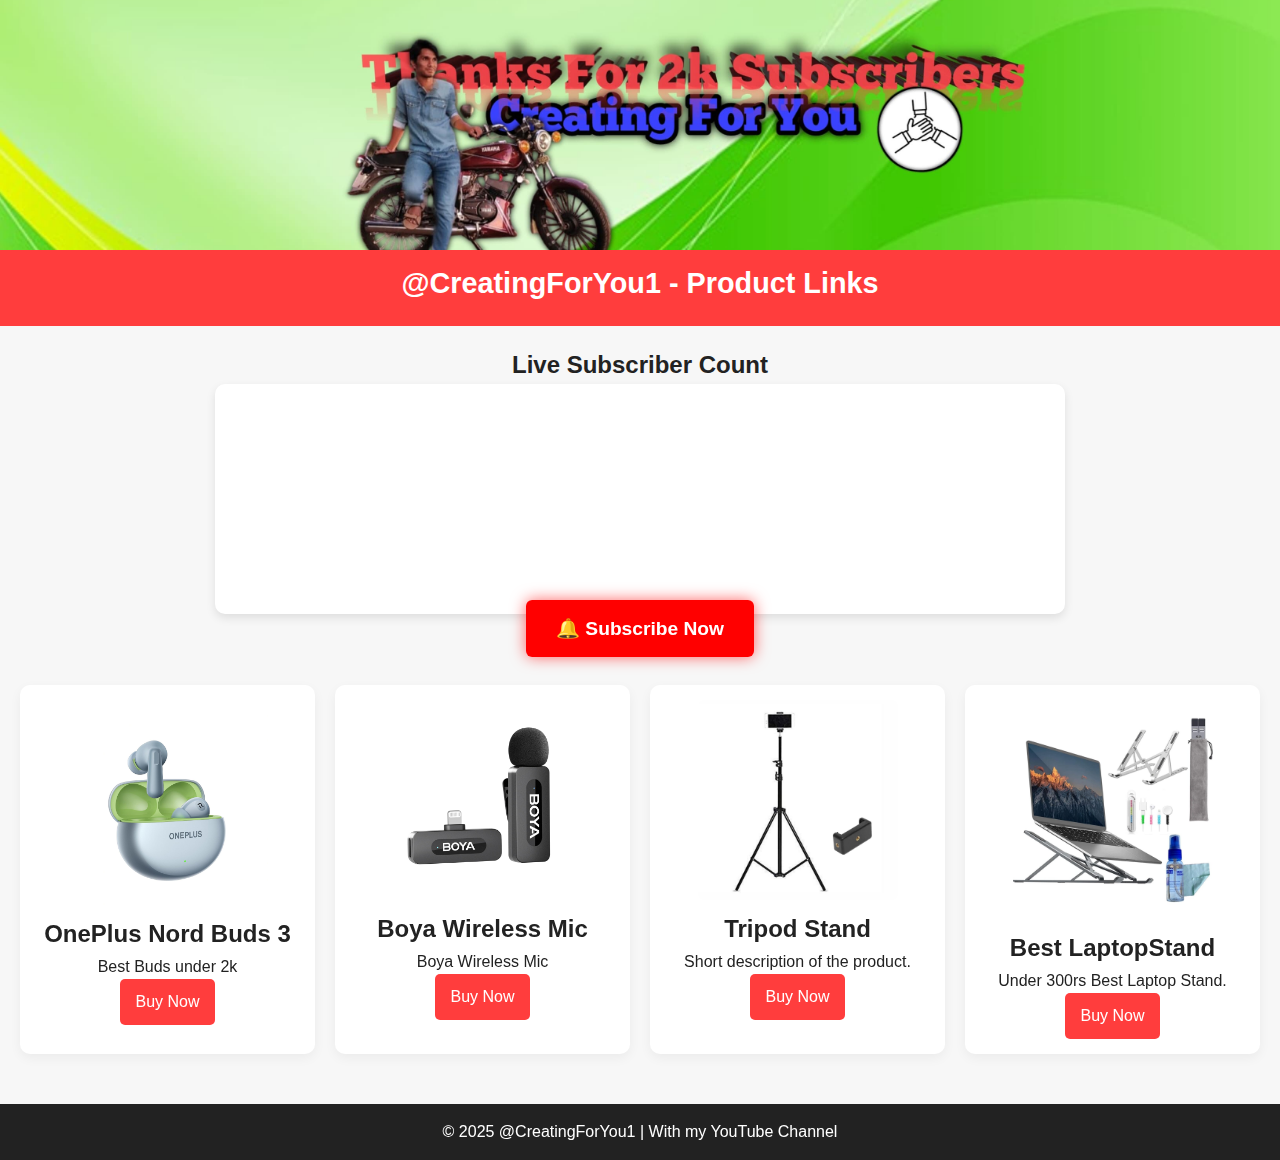
<file: index.html>
<!DOCTYPE html>
<html lang="en">
<head>
    <meta charset="UTF-8" />
    <meta name="viewport" content="width=device-width, initial-scale=1.0" />
    <title>@CreatingForYou1 - Product Links</title>
    <link rel="stylesheet" href="style.css" />
    <meta name="title" content="Creating For You - Best Product Links and Recommendations">
<meta name="description" content="Find the best tech gadgets, accessories, and tools recommended by Creating For You.">
<meta name="keywords" content="tech reviews, product links, gadgets, Creating For You">
<meta name="robots" content="index, follow">
</head>
<body>

    <!-- ===== CHANNEL BANNER ===== -->
    <header>
        <div class="banner">
            <img src="channel-poster.jpg" alt="@CreatingForYou1 Banner" class="banner-img" />
            <h1>@CreatingForYou1 - Product Links</h1>
        </div>
    </header>

    <!-- ===== LIVE SUBSCRIBER COUNT WITH BUTTON ===== -->
    <section class="sub-count-container">
        <h2>Live Subscriber Count</h2>
        <div class="sub-count-box">
            <iframe 
                src="https://livecounts.io/embed/youtube-live-subscriber-counter/UC7jyEn3Q4GZvvrqEWQVFiSg"
                class="sub-count-iframe">
            </iframe>
        </div>
        <a href="https://www.youtube.com/@creatingforyou1?sub_confirmation=1" target="_blank" class="subscribe-btn">
            🔔 Subscribe Now
        </a>
    </section>

    <!-- ===== PRODUCT SECTION ===== -->
    <main>
        <section class="products">
            <div class="product">
                <img src="product1.jpg" alt="Product 1" class="product-img" />
                <h2>OnePlus Nord Buds 3</h2>
                <p>Best Buds under 2k</p>
                <a href="https://amzn.to/4ozpCU2" target="_blank" class="btn">Buy Now</a>
            </div>

            <div class="product">
                <img src="product2.jpg" alt="Product 2" class="product-img" />
                <h2>Boya Wireless Mic</h2>
                <p>Boya Wireless Mic</p>
                <a href="https://amzn.to/4mnNasT" target="_blank" class="btn">Buy Now</a>
            </div>

            <div class="product">
                <img src="product3.jpg" alt="Product 3" class="product-img" />
                <h2>Tripod Stand</h2>
                <p>Short description of the product.</p>
                <a href="https://amzn.to/44V1Vwg" target="_blank" class="btn">Buy Now</a>
            </div>

            <div class="product">
                <img src="product4.jpg" alt="Product 4" class="product-img" />
                <h2>Best LaptopStand</h2>
                <p>Under 300rs Best Laptop Stand.</p>
                <a href="https://amzn.to/4lpOUkv" target="_blank" class="btn">Buy Now</a>
            </div>
            
        </section>
    </main>

    <!-- ===== FOOTER ===== -->
    <footer>
        <p>© 2025 @CreatingForYou1 | With my YouTube Channel</p>
    </footer>

</body>
</html>
</file>
<file: style.css>
/* Reset */
* {
  margin: 0;
  padding: 0;
  box-sizing: border-box;
}

/* Body */
body {
  font-family: 'Segoe UI', sans-serif;
  background: #f7f7f7;
  color: #222;
  line-height: 1.6;
}

/* ===== Banner Animation ===== */
header {
  text-align: center;
  background-color: #ff3d3d;
  padding-bottom: 10px;
}

.banner-img {
  width: 100%;
  max-height: 250px;
  object-fit: cover;
  display: block;
  animation: fadeInSlide 1.5s ease-in-out;
}

@keyframes fadeInSlide {
  from { opacity: 0; transform: translateY(-30px); }
  to { opacity: 1; transform: translateY(0); }
}

.banner h1 {
  color: white;
  font-size: 1.8rem;
  padding: 10px;
  animation: fadeInSlide 1.8s ease-in-out;
}

/* ===== Live Subscriber Section ===== */
.sub-count-container {
  width: 100%;
  text-align: center;
  margin: 20px auto;
}

.sub-count-box {
  display: flex;
  align-items: center;
  justify-content: center;
  gap: 25px;
  background: white;
  padding: 15px;
  border-radius: 10px;
  box-shadow: 0 4px 10px rgba(0, 0, 0, 0.1);
  max-width: 850px;
  margin: 0 auto;
}

.sub-count-iframe {
  width: 500px;
  height: 200px;
  border: none;
  border-radius: 8px;
}

/* ===== Subscribe Button Animation ===== */
.subscribe-side {
  display: flex;
  align-items: center;
}

.subscribe-btn {
  padding: 18px 30px;
  background-color: #ff0000;
  color: white;
  text-decoration: none;
  font-weight: bold;
  border-radius: 6px;
  font-size: 1.2rem;
  box-shadow: 0 0 15px rgba(255, 0, 0, 0.6);
  animation: glowing 1.5s infinite;
  transition: transform 0.3s ease;
}

.subscribe-btn:hover {
  background-color: #cc0000;
  transform: scale(1.1);
}

@keyframes glowing {
  0% { box-shadow: 0 0 5px #ff0000; }
  50% { box-shadow: 0 0 20px #ff0000; }
  100% { box-shadow: 0 0 5px #ff0000; }
}

/* ===== Products Section ===== */
main {
  padding: 20px;
}

.products {
  display: grid;
  grid-template-columns: repeat(auto-fit, minmax(250px, 1fr));
  gap: 20px;
}

.product {
  background: white;
  border-radius: 10px;
  padding: 15px;
  box-shadow: 0 4px 12px rgba(0, 0, 0, 0.05);
  text-align: center;
  transition: transform 0.3s ease, box-shadow 0.3s ease;
  animation: fadeInSlide 1.2s ease-in-out;
}

.product:hover {
  transform: translateY(-5px) scale(1.05);
  box-shadow: 0 8px 20px rgba(0, 0, 0, 0.1);
}

.product-img {
  width: 100%;
  max-width: 200px;
  height: auto;
  display: block;
  margin: 0 auto 10px auto;
  border-radius: 8px;
}

/* ===== Buy Button Animation ===== */
.btn {
  display: inline-block;
  padding: 10px 15px;
  background-color: #ff3d3d;
  color: white;
  text-decoration: none;
  border-radius: 5px;
  transition: background 0.3s ease, transform 0.3s ease;
  animation: glowing 2s infinite;
}

.btn:hover {
  background-color: #e62b2b;
  transform: scale(1.05);
}

/* Footer */
footer {
  text-align: center;
  padding: 15px;
  background: #222;
  color: white;
  margin-top: 30px;
}
</file>
